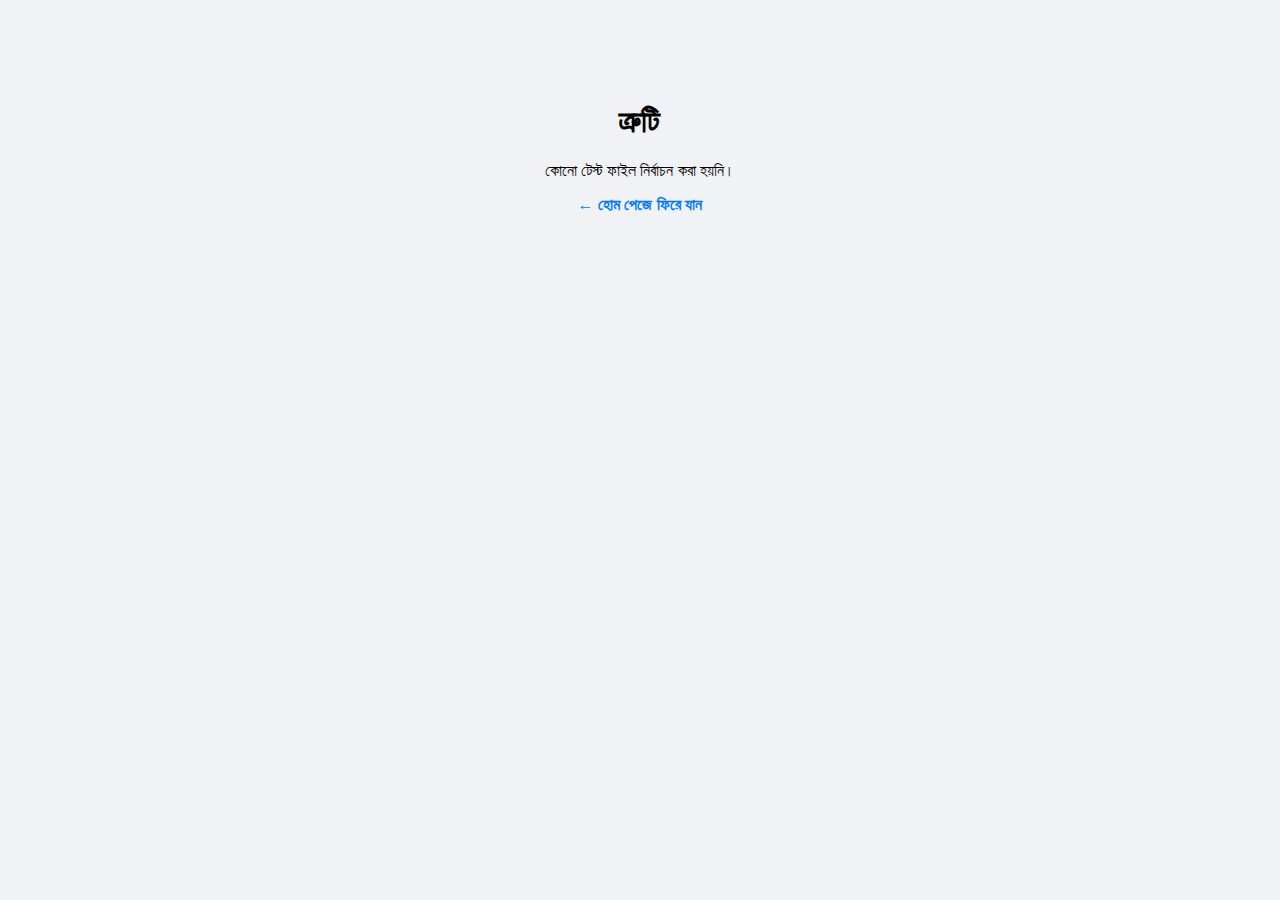
<file: quiz.html>
<!DOCTYPE html>
<html lang="bn">
<head>
    <meta charset="UTF-8">
    <meta name="viewport" content="width=device-width, initial-scale=1.0">
    <title>Mock Test</title>
    <link rel="stylesheet" href="style.css">
    <link href="https://fonts.googleapis.com/css2?family=Noto+Sans+Bengali:wght@400;500;700&display=swap" rel="stylesheet">
</head>
<body>
    <div class="timer-container" id="timer-display">--:--</div>

    <div class="page-wrapper">
        
        <div class="quiz-container" id="quiz">
            <div class="quiz-header">
                <h2 id="question">Question text goes here</h2>
                <ul>
                    <li>
                        <input type="radio" name="answer" id="a" class="answer">
                        <label for="a" id="a_text">Option A</label>
                    </li>
                    <li>
                        <input type="radio" name="answer" id="b" class="answer">
                        <label for="b" id="b_text">Option B</label>
                    </li>
                    <li>
                        <input type="radio" name="answer" id="c" class="answer">
                        <label for="c" id="c_text">Option C</label>
                    </li>
                    <li>
                        <input type="radio" name="answer" id="d" class="answer">
                        <label for="d" id="d_text">Option D</label>
                    </li>
                </ul>
            </div>
            
            <div class="button-group">
                <button id="clear-btn" class="quiz-btn clear">Clear Response</button>
                <button id="mark-review-btn" class="quiz-btn mark">Mark for Review & Next</button>
                <button id="save-next-btn" class="quiz-btn save">Save & Next</button>
            </div>
        </div>

        <div class="palette-container" id="palette">
            <h4>Question Palette</h4>
            <div class="palette-grid" id="palette-grid">
                </div>
            
            <div class="palette-legend">
                <div><span class="legend-box legend-answered"></span> Answered</div>
                <div><span class="legend-box legend-unanswered"></span> Unanswered</div>
                <div><span class="legend-box legend-marked"></span> Marked for Review</div>
                <div><span class="legend-box legend-marked-answered"></span> Answered & Marked</div>
            </div>
            
            <button id="final-submit-btn" class="submit-all-btn">Submit Test</button>
        </div>

    </div>

    <script src="quiz_script.js"></script>
</body>
</html>
</file>
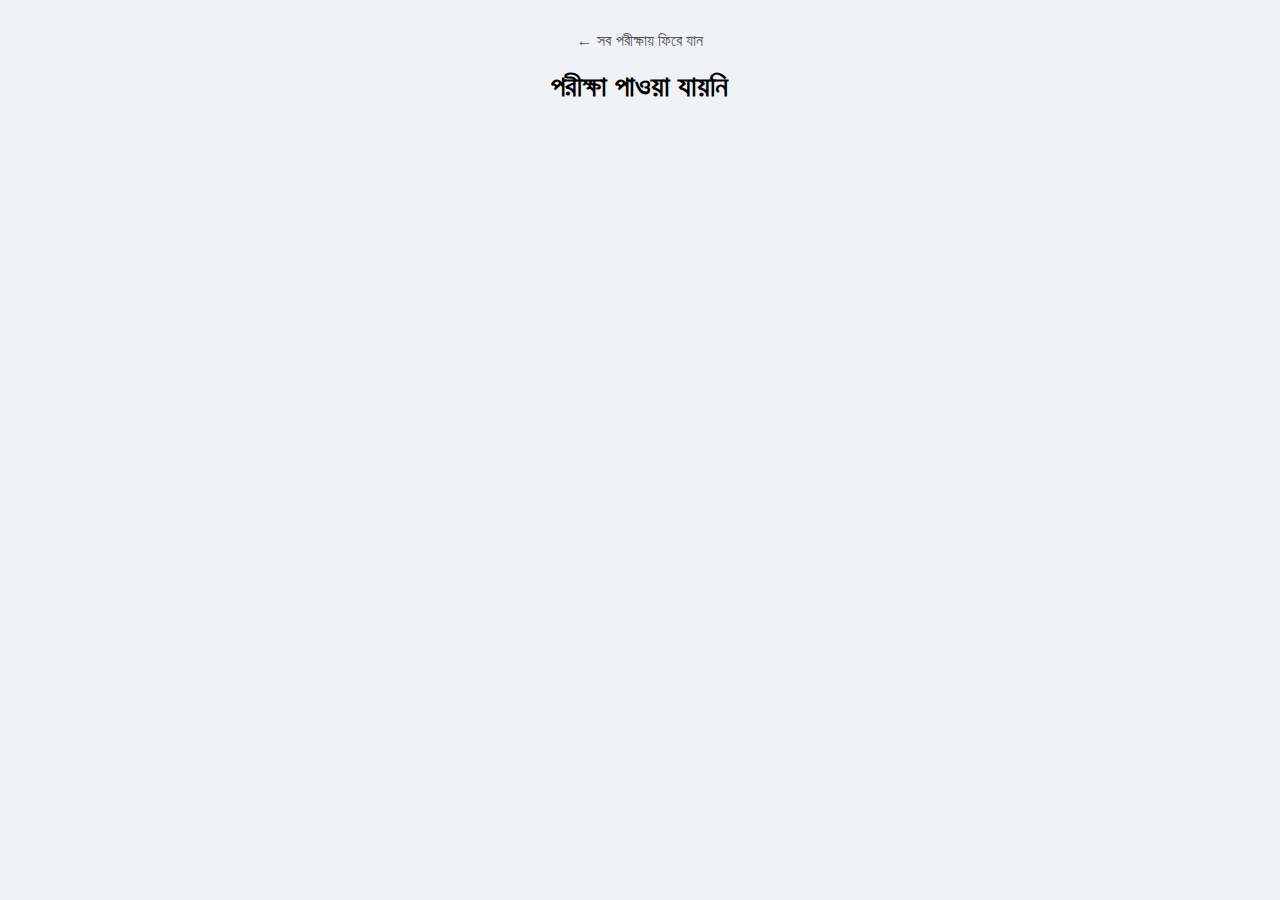
<file: test_list.html>
<!DOCTYPE html>
<html lang="bn">
<head>
    <meta charset="UTF-8">
    <meta name="viewport" content="width=device-width, initial-scale=1.0">
    <title>Test Series</title>
    <link rel="stylesheet" href="style.css">
    <link href="https://fonts.googleapis.com/css2?family=Noto+Sans+Bengali:wght@400;500;700&display=swap" rel="stylesheet">
</head>
<body>

    <div class="header">
        <a href="index.html" class="back-link">&larr; সব পরীক্ষায় ফিরে যান</a>
        <h1 id="exam-title">Exam Topics</h1>
    </div>

    <div class="list-container" id="topic-list">
        </div>

    <script>
        // URL থেকে examId পাওয়া
        const params = new URLSearchParams(window.location.search);
        const examId = params.get('exam'); // 'wbp', 'ssc_gd'

        // প্রতিটি পরীক্ষার জন্য বিষয় এবং টপিক সেট করুন
        const exams = {
            'wbp': {
                name: 'WBP পরীক্ষা',
                subjects: [
                    {
                        subjectName: 'Mathematics (গণিত)',
                        tests: [
                            { name: 'Percentage (শতাংশ) - সেট ১', testFile: 'wbp_math_percent_1' },
                            { name: 'Profit & Loss (লাভ ও ক্ষতি) - সেট ১', testFile: 'wbp_math_profit_1' },
                        ]
                    },
                    {
                        subjectName: 'General Knowledge (GK)',
                        tests: [
                            { name: 'History (ইতিহাস) - সেট ১', testFile: 'wbp_gk_history_1' },
                            // --- নতুন টেস্টটি এখানে যোগ করা হয়েছে ---
                            { name: 'General Knowledge - সেট ১', testFile: 'gk_set_1' }
                        ]
                    }
                ]
            },
            'ssc_gd': {
                name: 'SSC GD',
                subjects: [
                    {
                        subjectName: 'General Science',
                        tests: [
                            { name: 'Physics Set 1', testFile: 'ssc_gd_phy_1' }
                        ]
                    },
                    {
                        subjectName: 'Mathematics',
                        tests: [
                            { name: 'Number System Set 1', testFile: 'ssc_gd_math_num_1' }
                        ]
                    }
                ]
            },
            'kp': {
                name: 'Kolkata Police',
                subjects: [
                    {
                        subjectName: 'Reasoning',
                        tests: [] // খালি রাখলে "টেস্ট নেই" দেখাবে
                    }
                ]
            },
            'rail': {
                name: 'Railway (RRB)',
                subjects: [
                     {
                        subjectName: 'General Awareness',
                        tests: [
                             { name: 'Current Affairs Set 1', testFile: 'rrb_ga_ca_1' }
                        ]
                    }
                ]
            }
        };

        const currentExam = exams[examId];
        const topicListContainer = document.getElementById('topic-list');
        
        if (currentExam) {
            document.getElementById('exam-title').innerText = currentExam.name;
            
            // বিষয় অনুযায়ী তালিকা তৈরি
            currentExam.subjects.forEach(subject => {
                
                // সাবজেক্টের হেডার
                const header = document.createElement('h2');
                header.className = 'subject-header';
                header.innerText = subject.subjectName;
                topicListContainer.appendChild(header);

                // ওই সাবজেক্টের সব টেস্ট
                if (subject.tests.length === 0) {
                     const noTest = document.createElement('p');
                     noTest.className = 'no-test';
                     noTest.innerText = 'এই বিভাগে কোনো টেস্ট এখনও যোগ করা হয়নি...';
                     topicListContainer.appendChild(noTest);
                } else {
                    subject.tests.forEach(topic => {
                        const link = document.createElement('a');
                        link.className = 'topic-card';
                        // quiz.html পেজে testFile নামটি পাঠানো হচ্ছে
                        link.href = `quiz.html?test=${topic.testFile}`;
                        link.innerText = topic.name;
                        topicListContainer.appendChild(link);
                    });
                }
            });

        } else {
            document.getElementById('exam-title').innerText = 'পরীক্ষা পাওয়া যায়নি';
        }
    </script>
</body>
</html>
</file>
<file: style.css>
/* গুগল ফন্ট ইম্পোর্ট */
@import url('https://fonts.googleapis.com/css2?family=Noto+Sans+Bengali:wght@400;500;700&display=swap');

* {
    box-sizing: border-box;
}

body {
    font-family: 'Noto Sans Bengali', sans-serif;
    background-color: #f0f2f5;
    display: flex;
    flex-direction: column;
    align-items: center;
    min-height: 100vh;
    margin: 0;
    padding: 2rem 1rem;
}

/* -------------------------- */
/* ১. হোম পেজ (index.html) স্টাইল */
/* -------------------------- */
.header {
    text-align: center;
    margin-bottom: 30px;
    width: 100%;
}
.header-logo {
    width: 80px;
    height: 80px;
    border-radius: 50%;
    box-shadow: 0 4px 8px rgba(0,0,0,0.1);
}
.header h1 {
    margin: 10px 0 5px;
    font-size: 1.8rem;
}
.header p {
    margin: 0;
    font-size: 1.1rem;
    color: #555;
}

.grid-container {
    display: grid;
    grid-template-columns: repeat(auto-fit, minmax(140px, 1fr));
    gap: 20px;
    max-width: 800px;
    width: 100%;
    margin: 0 auto;
}
.exam-card {
    background: #ffffff;
    border-radius: 10px;
    box-shadow: 0 4px 12px rgba(0,0,0,0.05);
    padding: 20px;
    text-align: center;
    text-decoration: none;
    color: #333;
    transition: transform 0.2s ease, box-shadow 0.2s ease;
}
.exam-card:hover {
    transform: translateY(-5px);
    box-shadow: 0 8px 16px rgba(0,0,0,0.08);
}
.exam-logo {
    width: 60px;
    height: 60px;
    margin-bottom: 10px;
    object-fit: contain;
}
.exam-card span {
    font-size: 1.1rem;
    font-weight: 700;
}

/* -------------------------- */
/* ২. টপিক তালিকা (test_list.html) স্টাইল */
/* -------------------------- */
.back-link {
    text-decoration: none;
    color: #555;
    font-size: 1rem;
    display: block;
    margin-bottom: 20px;
}
.list-container {
    max-width: 800px;
    width: 100%;
    margin: 0 auto;
}
.subject-header {
    font-size: 1.6rem;
    font-weight: 700;
    color: #333;
    border-bottom: 2px solid #007bff;
    padding-bottom: 10px;
    margin-top: 30px;
    margin-bottom: 20px;
}
.topic-card {
    background: #ffffff;
    border-radius: 8px;
    box-shadow: 0 2px 8px rgba(0,0,0,0.05);
    padding: 20px;
    margin-bottom: 15px;
    text-decoration: none;
    color: #333;
    display: block;
    font-size: 1.2rem;
    font-weight: 500;
    transition: background-color 0.2s ease, transform 0.2s ease;
}
.topic-card:hover {
    background-color: #f9f9f9;
    transform: translateX(5px);
}
.no-test {
    font-style: italic;
    color: #777;
    padding: 10px;
}

/* -------------------------- */
/* ৩. কুইজ পেজ (quiz.html) স্টাইল */
/* -------------------------- */
.timer-container {
    background-color: #ffffff;
    border-radius: 8px;
    box-shadow: 0 4px 12px rgba(0, 0, 0, 0.1);
    padding: 1rem 2rem;
    font-size: 1.8rem;
    font-weight: 700;
    color: #333;
    margin-bottom: 1.5rem;
    width: 200px;
    text-align: center;
}

.page-wrapper {
    display: flex;
    flex-wrap: wrap;
    gap: 2rem;
    width: 100%;
    max-width: 1200px;
    margin: 0 auto;
    align-items: flex-start;
}

.quiz-container {
    background-color: #ffffff;
    border-radius: 10px;
    box-shadow: 0 4px 12px rgba(0, 0, 0, 0.1);
    width: 600px;
    max-width: 95%;
    overflow: hidden;
    flex: 2;
    min-width: 300px; /* মোবাইলের জন্য ঠিক করা */
}
.quiz-header { padding: 2rem; }
.quiz-header h2 {
    padding: 0;
    margin: 0 0 1.5rem;
    font-size: 1.5rem;
    font-weight: 700;
}
ul { list-style-type: none; padding: 0; }
ul li {
    font-size: 1.2rem;
    margin: 1rem 0;
    cursor: pointer;
    border: 1px solid #ddd;
    padding: 12px 15px;
    border-radius: 5px;
}
ul li:hover { background-color: #f0f8ff; }
ul li label { cursor: pointer; margin-left: 10px; }
input[type="radio"] { transform: scale(1.2); }

/* বাটন গ্রুপ (কুইজের নিচে) */
.button-group {
    display: flex;
    justify-content: space-between;
    gap: 10px;
    padding: 1.5rem 2rem;
    background-color: #f9f9f9;
    border-top: 1px solid #eee;
    flex-wrap: wrap; /* ছোট স্ক্রিনে বাটন নিচে নামবে */
}
.quiz-btn {
    flex: 1;
    min-width: 150px; /* বাটনের একটি ন минима সাইজ */
    padding: 12px;
    font-size: 1rem;
    font-weight: 700;
    border-radius: 5px;
    border: none;
    cursor: pointer;
    transition: all 0.2s ease;
}
.quiz-btn.clear { background-color: #f0f0f0; color: #555; border: 1px solid #ccc; }
.quiz-btn.clear:hover { background-color: #e0e0e0; }
.quiz-btn.mark { background-color: #722ed1; color: white; }
.quiz-btn.mark:hover { background-color: #531dab; }
.quiz-btn.save { background-color: #007bff; color: white; }
.quiz-btn.save:hover { background-color: #0056b3; }

/* প্যালেট কন্টেইনার (ডান দিক) */
.palette-container {
    flex: 1;
    background-color: #ffffff;
    border-radius: 10px;
    box-shadow: 0 4px 12px rgba(0, 0, 0, 0.1);
    padding: 1.5rem;
    min-width: 300px;
    position: sticky;
    top: 2rem;
}
.palette-container h4 { text-align: center; margin-top: 0; margin-bottom: 1.5rem; font-size: 1.3rem; border-bottom: 1px solid #eee; padding-bottom: 1rem; }
.palette-grid { display: grid; grid-template-columns: repeat(auto-fill, minmax(45px, 1fr)); gap: 10px; margin-bottom: 1.5rem; }
.palette-btn { width: 45px; height: 45px; border-radius: 50%; border: 2px solid #ddd; background-color: #f7f7f7; font-size: 1.1rem; font-weight: 700; cursor: pointer; transition: all 0.2s ease; }

/* প্যালেট বাটনের অবস্থা */
.palette-btn.unanswered { background-color: #f7f7f7; color: #555; border-color: #ddd; }
.palette-btn.answered { background-color: #f6ffed; border-color: #b7eb8f; color: #389e0d; }
.palette-btn.marked { background-color: #f9f0ff; border-color: #d3adf7; color: #722ed1; }
.palette-btn.marked-answered { background-color: #f9f0ff; border-color: #d3adf7; color: #722ed1; position: relative; }
.palette-btn.marked-answered::after { content: ''; position: absolute; top: 5px; right: 5px; width: 10px; height: 10px; border-radius: 50%; background-color: #52c41a; border: 1px solid white; }
.palette-btn.current { box-shadow: 0 0 10px rgba(24, 144, 255, 0.5); border-color: #91d5ff; }

/* লেজেন্ড (Legend) স্টাইল */
.palette-legend { font-size: 0.9rem; color: #555; margin-bottom: 1.5rem; }
.palette-legend > div { display: flex; align-items: center; margin-bottom: 8px; }
.legend-box { width: 15px; height: 15px; border-radius: 3px; margin-right: 10px; border: 1px solid #ccc; }
.legend-answered { background-color: #f6ffed; border-color: #b7eb8f; }
.legend-unanswered { background-color: #f7f7f7; }
.legend-marked { background-color: #f9f0ff; border-color: #d3adf7; }
.legend-marked-answered { background-color: #f9f0ff; border-color: #d3adf7; }

/* ফাইনাল সাবমিট বাটন */
.submit-all-btn { background-color: #dc3545; color: white; border: none; display: block; width: 100%; padding: 1rem; font-size: 1.2rem; font-family: inherit; font-weight: 700; border-radius: 8px; cursor: pointer; }
.submit-all-btn:hover { background-color: #c82333; }

/* -------------------------- */
/* ৪. সলিউশন পেজের স্টাইল (JS দিয়ে তৈরি হয়) */
/* -------------------------- */
.solution-container { width: 100%; max-width: 800px; margin: 0 auto; background-color: #ffffff; border-radius: 10px; box-shadow: 0 4px 12px rgba(0, 0, 0, 0.1); padding: 2rem; }
.solution-container h1 { text-align: center; color: #333; border-bottom: 2px solid #f0f2f5; padding-bottom: 1rem; }
.results-title { text-align: center; font-size: 1.5rem; font-weight: 700; color: #007bff; background-color: #f0f8ff; padding: 1rem; border-radius: 8px; margin-bottom: 2rem; }
.solution-question { margin-bottom: 2rem; border-bottom: 1px dashed #ddd; padding-bottom: 1.5rem; }
.solution-question h3 { font-size: 1.3rem; font-weight: 700; margin-bottom: 1.5rem; }
.options-list { list-style-type: none; padding: 0; }
.option-item { background-color: #f9f9f9; border: 1px solid #eee; padding: 12px 15px; border-radius: 5px; margin-bottom: 10px; font-size: 1.1rem; }
.option-item.user-wrong { background-color: #fff1f0; border-color: #ffccc7; color: #a8071a; font-weight: 500; }
.option-item.user-correct,
.option-item.actual-correct { background-color: #f6ffed; border-color: #b7eb8f; color: #389e0d; font-weight: 700; }
.explanation { background-color: #f0f8ff; border: 1px solid #b3e0ff; border-radius: 5px; padding: 15px; margin-top: 1.5rem; font-size: 1rem; line-height: 1.6; }
.explanation strong { color: #0056b3; }
.reload-btn { background-color: #28a745; color: white; border: none; display: block; width: 100%; padding: 1.3rem; font-size: 1.3rem; font-family: inherit; font-weight: 700; cursor: pointer; border-radius: 8px; }
.reload-btn:hover { background-color: #218838; }
</file>
